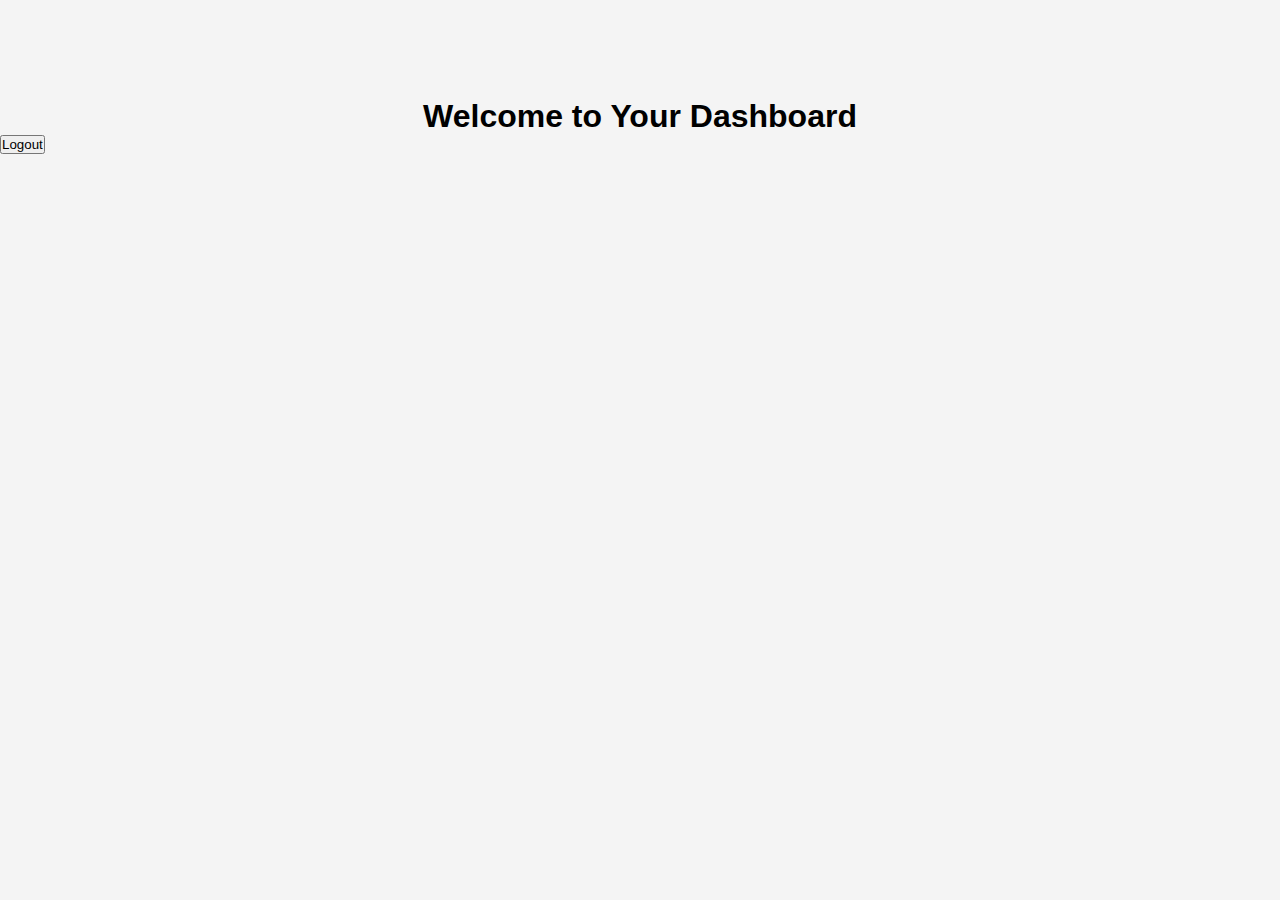
<file: dashbordpage.html>
<!DOCTYPE html>
<html lang="en">
<head>
    <meta charset="UTF-8">
    <meta name="viewport" content="width=device-width, initial-scale=1.0">
    <title>Dashboard</title>
    <link rel="stylesheet" href="style.css">
</head>
<body>
    <h1>Welcome to Your Dashboard</h1>
    <button onclick="logout()">Logout</button>

    <script>
        function logout() {
            localStorage.removeItem("loggedInUser");
            window.location.href = "index.html";
        }
    </script>
</body>
</html>
</file>
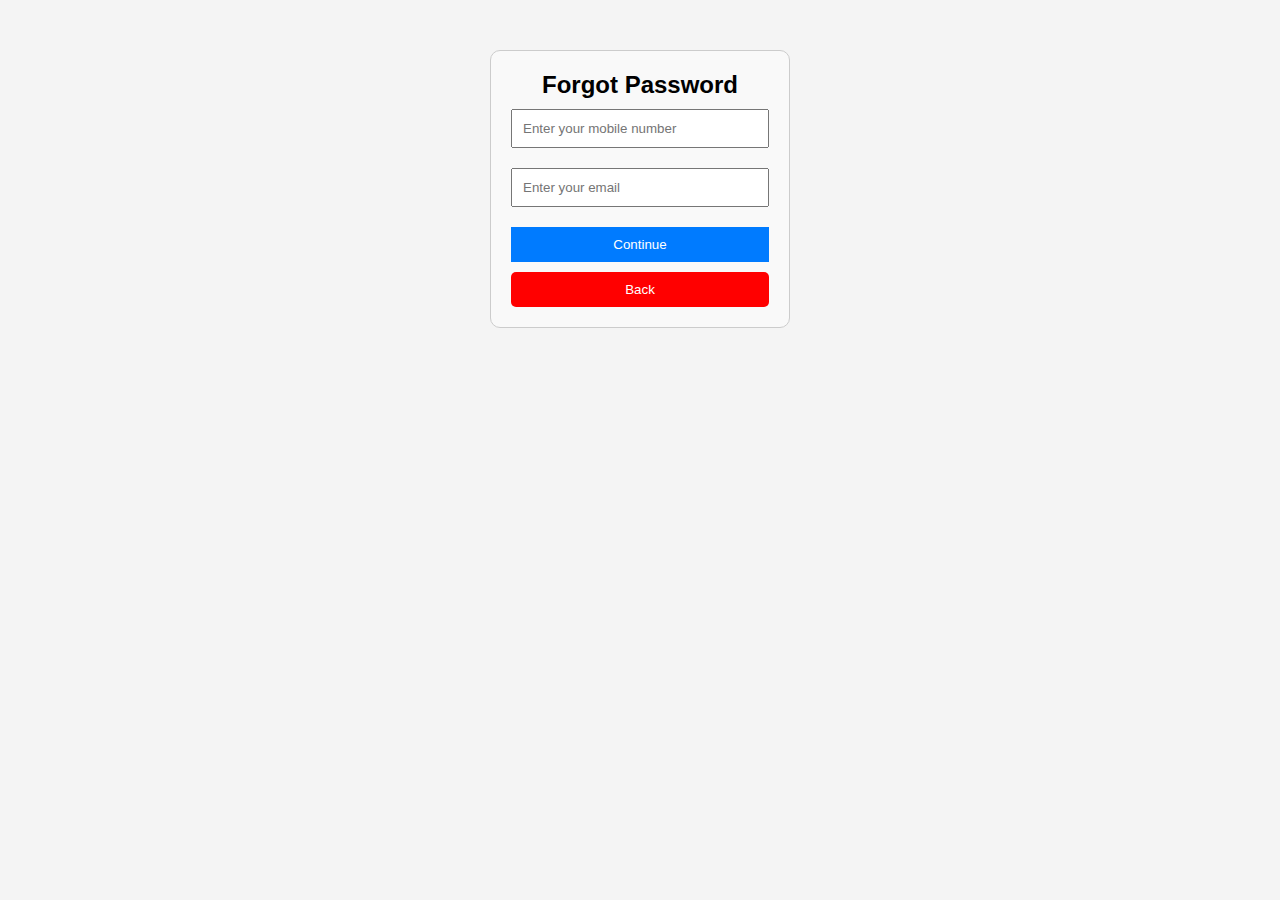
<file: forgetpassword.html>
<!DOCTYPE html>
<html lang="en">
<head>
    <meta charset="UTF-8">
    <meta name="viewport" content="width=device-width, initial-scale=1.0">
    <title>forget Password</title>
    <link rel="stylesheet" href="style.css">
</head>
<body>
    <div class="forgot-password-container">
        <h2>Forgot Password</h2>
        <input type="text" id="mobile" placeholder="Enter your mobile number">
        <input type="email" id="email" placeholder="Enter your email">
        <button onclick="continueReset()">Continue</button>
        <button class="close-btn" onclick="goBack()">Back</button>
    </div>
        <script>
        function continueReset() {
            alert("A password reset link will be sent to your email.");
        }
        function goBack() {
            window.location.href = "index.html"; // Replace with your homepage
        }
    </script>
</body>
</html>
</file>
<file: style.css>
@media (max-width: 768px) {
    body {
        font-size: 14px;
    }
    .container {
        width: 100%;
        padding: 10px;
    }
}


* {
    margin: 0;
    padding: 0;
    box-sizing: border-box;
}

body {
    font-family: Arial, sans-serif;
    font-size: 16px;
    background-color: #f2f2f2;
}

.navigation-bar {
    width: 100vw;
    height: 70px;
    background-color: #534b4b;
    display: flex;
    justify-content: space-between;
    align-items: center;
    padding: 0 300px;
    border-radius: 62px 234px;
}

.nav-item {
    color: white;
    text-decoration: none;
    margin: 0 10px;
    font-weight: bold;
    transition: color 0.3s ease;
}

.nav-item:hover {
    color: #fff;
}

h1 {
    text-align: center;
    font-weight: bold;
    margin-top: 98px;
}

.product-container {
    display: grid;
    grid-template-columns: repeat(auto-fit, minmax(250px, 1fr));
    gap: 20px;
    padding: 20px;
    max-width: 1200px;
    margin: auto;
}

.product-card {
    background-color: white;
    padding: 15px;
    border-radius: 10px;
    box-shadow: 0 0 10px rgba(0, 0, 0, 0.1);
    text-align: center;
}

.product-card img {
    width: 100%;
    height: auto;
    border-radius: 10px;
}

.product-card h3 {
    margin-top: 10px;
    font-size: 18px;
}

.product-card p {
    font-size: 14px;
    color: #555;
    margin-top: 5px;
}

.order-btn {
    margin-top: 10px;
    padding: 10px 15px;
    background-color: #28a745;
    color: white;
    border: none;
    cursor: pointer;
    border-radius: 5px;
    font-size: 14px;
}

.order-btn:hover {
    background-color: #218838;
}

.order-form {
    display: none;
    position: fixed;
    top: 50%;
    left: 50%;
    transform: translate(-50%, -50%);
    background: white;
    padding: 20px;
    box-shadow: 0 0 10px rgba(0, 0, 0, 0.3);
    border-radius: 10px;
}

.order-form input {
    display: block;
    width: 100%;
    padding: 8px;
    margin: 10px 0;
}

.close-btn {
    background-color: red;
    color: white;
    border: none;
    padding: 8px 12px;
    cursor: pointer;
    border-radius: 5px;
}

#home {
    max-width: 800px;
margin: 58px auto;
padding: 20px;
background-color: white;
box-shadow: 0 0 10px rgba(0, 0, 0, 0.1);
border-radius: 10px;
text-align: center;
}

#home h1 {
    font-size: 36px;
    margin-bottom: 10px;
}

#home p {
    font-size: 18px;
    max-width: 800px;
}

#about {
    background-color: lightgreen;
}

#services {
    background-color: lightcoral;
}

#contact {
    background-color: lightgoldenrodyellow;
}

#about {
max-width: 800px;
margin: 58px auto;
padding: 20px;
background-color: white;
box-shadow: 0 0 10px rgba(0, 0, 0, 0.1);
border-radius: 10px;
text-align: center;
}

#about h2 {
color: #534b4b;
margin-bottom: 10px;
}

#about p {
color: #555;
font-size: 16px;
line-height: 1.5;
}
#services {
max-width: 1000px;
margin: 58px auto;
padding: 20px;
background-color: white;
box-shadow: 0 0 10px rgba(0, 0, 0, 0.1);
border-radius: 10px;
text-align: center;
}

#services h2 {
color: #534b4b;
margin-bottom: 20px;
}

.service-container {
display: grid;
grid-template-columns: repeat(auto-fit, minmax(200px, 1fr));
gap: 20px;
text-align: center;
}

.service-box {
background-color: #f2f2f2;
padding: 15px;
border-radius: 10px;
box-shadow: 0 0 10px rgba(0, 0, 0, 0.1);
}

.service-box h3 {
color: #333;
margin-bottom: 10px;
}

.service-box p {
color: #555;
font-size: 14px;
}
#contact {
max-width: 800px;
margin: 58px auto;
padding: 20px;
background-color: white;
box-shadow: 0 0 10px rgba(0, 0, 0, 0.1);
border-radius: 10px;
text-align: center;
}

#contact h2 {
color: #534b4b;
margin-bottom: 10px;
}

.contact-info p {
font-size: 16px;
color: #555;
margin: 5px 0;
}

.contact-info strong {
color: #333;
}


html {
    scroll-behavior: smooth;
}

body {
    font-family: Arial, sans-serif;
    font-size: 16px;
    background-color: #f2f2f2;
}

.navigation-bar {
    width: 100vw;
    height: 70px;
    background-color: #534b4b;
    display: flex;
    justify-content: center;
    align-items: center;
    padding: 0 20px;
    position: fixed;
    top: 0;
    left: 0;
    right: 0;
    z-index: 1000;
}

.nav-item {
    color: white;
    text-decoration: none;
    margin: 0 15px;
    font-weight: bold;
    transition: color 0.3s ease;
}

.nav-item:hover {
    color: yellow;
}

section {
    padding: 100px 20px;
    min-height: 47vh;
    text-align: center;
}

#home { background-color: lightblue; }
#about { background-color: lightgreen; }
#services { background-color: lightcoral; }
#contact { background-color: lightgoldenrodyellow; }

.form-popup {
    display: none;
    position: fixed;
    bottom: 50px;
    right: 50px;
    border: 1px solid #ddd;
    padding: 20px;
    background: white;
    box-shadow: 2px 2px 10px rgba(0, 0, 0, 0.2);
}
body {
    font-family: Arial, sans-serif;
    margin: 0;
    padding: 0;
    background-color: #f4f4f4;
}

.navigation-bar {
    background-color: #333;
    overflow: hidden;
    padding: 10px;
    text-align: center;
}

.nav-item {
    color: white;
    text-decoration: none;
    padding: 14px 20px;
    display: inline-block;
}

.nav-item:hover {
    background-color: #575757;
}

.product-container {
    display: flex;
    flex-wrap: wrap;
    justify-content: center;
    margin: 20px;
}

.product-card {
    background: white;
    padding: 15px;
    margin: 15px;
    border-radius: 5px;
    box-shadow: 0px 0px 10px rgba(0, 0, 0, 0.1);
    text-align: center;
    width: 250px;
}

.product-card img {
    max-width: 100%;
    height: auto;
    border-radius: 5px;
}

.order-btn {
    background-color: #28a745;
    color: white;
    border: none;
    padding: 10px;
    cursor: pointer;
    margin-top: 10px;
}

.order-btn:hover {
    background-color: #218838;
}

.login-form {
    display: none;
    position: fixed;
    top: 50%;
    left: 50%;
    transform: translate(-50%, -50%);
    background: #fffdfd;
    padding: 20px;
    box-shadow: 0px 0px 10px rgba(0, 0, 0, 0.2);
    border-radius: 5px;
    text-align: center;
}

.login-form input {
    display: block;
    margin: 10px auto;
    padding: 10px;
    width: 80%;
    border: 1px solid #ccc;
    border-radius: 5px;
}

.login-form button {
    background-color: #007bff;
    color: white;
    border: none;
    padding: 10px;
    cursor: pointer;
    margin-top: 10px;
}

.login-form button:hover {
    background-color: #0056b3;
}

.close-btn {
    background-color: red;
    margin-top: 5px;
}


/*forget password*/

.forgot-password-container {
    width: 300px;
    margin: 50px auto;
    padding: 20px;
    border: 1px solid #ccc;
    border-radius: 10px;
    text-align: center;
    background-color: #f9f9f9;
}

.forgot-password-container input {
    width: 100%;
    padding: 10px;
    margin: 10px 0;
}

.forgot-password-container button {
    width: 100%;
    padding: 10px;
    background-color: #007bff;
    color: white;
    border: none;
    cursor: pointer;
    margin-top: 10px;
}

.forgot-password-container button.close-btn {
    background-color: red;
}



.login-form {
    width: 300px;
    margin: 50px auto;
    padding: 20px;
    border: 1px solid #ccc;
    border-radius: 10px;
    text-align: center;
    background-color: #f9f9f9;
}

.login-form input {
    width: 100%;
    padding: 10px;
    margin: 10px 0;
}

.login-form button {
    width: 100%;
    padding: 10px;
    background-color: #007bff;
    color: white;
    border: none;
    cursor: pointer;
    margin-top: 10px;
}

.login-form .forgot-password {
    display: block;
    margin-top: 10px;
    color: blue;
    text-decoration: none;
}

.login-form button.close-btn {
    background-color: red;
}
</file>
